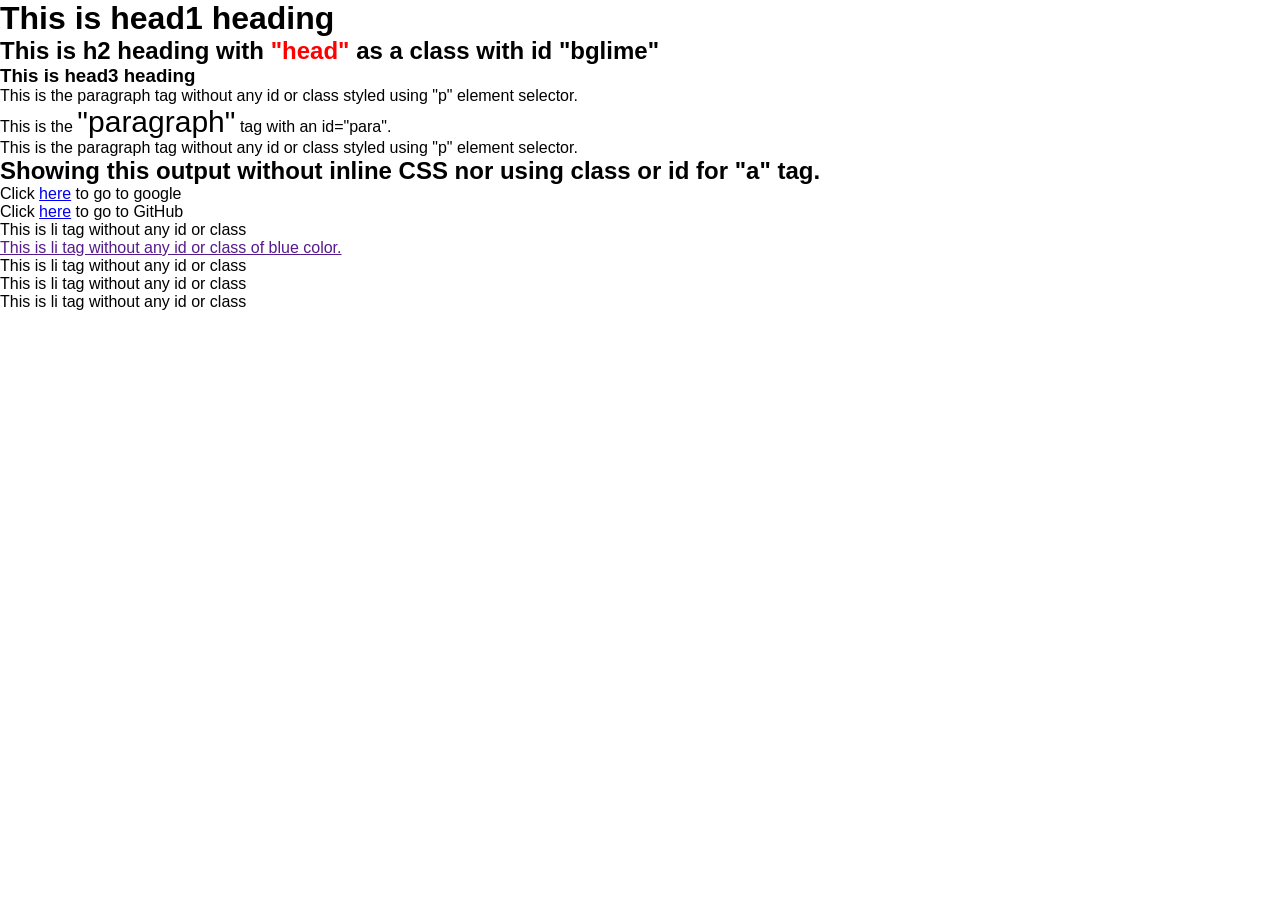
<file: cssheadings.html>
<!DOCTYPE html>
<html lang="en">
<head>
    <meta charset="UTF-8">
    <meta name="viewport" content="width=device-width, initial-scale=1.0">
    <title>CSS</title>
    <link rel="stylesheet" href="style.css">
</head>
<body>
    <!-- headings -->
    <h1 class="head">This is head1 heading</h1>
    <h2 class="head" id="bglime">This is h2 heading with <span style="color: red;"> "head"</span>  as a class with id "bglime"</h2>
    <h3 class="head">This is head3 heading</h3>

    <!-- paragraphs -->
    <p>This is the paragraph tag without any id or class styled using "p" element selector.</p>

    <p id="para">This is the <span style="color: black; font-size: 30px;">"paragraph"</span>  tag with an id="para".

    <p>This is the paragraph tag without any id or class styled using "p" element selector.</p>

    <h2>Showing this output without inline CSS nor using class or id for "a" tag.</h2>

    <!-- lists -->
    <ul>
        <li>Click <a href="#">here</a> to go to google</li>
        <li>Click <a href="#">here</a> to go to GitHub</li>
    </ul>

    <ol>
        <li>This is li tag without any id or class</li>
        <li><a href="">This is li tag without any id or class of blue color.</a></li>
        <li>This is li tag without any id or class</li>
        <li>This is li tag without any id or class</li>
        <li>This is li tag without any id or class</li>
    </ol>

   
</body>
</html>
</file>
<file: style.css>
*{
    margin: 0;
    padding: 0;
    box-sizing: border-box;
}
body{
    background-color: white;
    font-family:Verdana, Geneva, Tahoma, sans-serif;
    height: 100vh;
}
html{
    scroll-behavior: smooth;
    overflow-x: hidden;
}
/* navbar */
.navbar{
    height: 10%;
    background-color:aliceblue;
    padding: 15px 5%;
    border-bottom: 1px solid #eaeaea;
    display: flex;
    justify-content: space-between;
    align-items: center;
    position: relative;
}
.logo a{
    text-decoration: none;
    font-weight: 800;
    font-size: 25px;
    color:darkslategrey;
    font-family:Arial, Helvetica, sans-serif;
}
.nav ul{
    list-style: none;
    display: flex;
    gap: 36px;
}
.nav>ul>li>a{
    text-decoration: none;
    color:darkslategrey ;
    font-size: 16px;
    font-weight: 500;
    border-bottom: transparent;
}
.nav>ul>li>a:hover{
    color: black;
    border-bottom: 2px solid #2563eb;
}
.nav-right{
    display: flex;
    align-items: center;
    gap: 15px;
    position: relative;
}
.username{
    display: inline-block;
    font-weight: 500;
    font-size: 12px;
    color:#2563eb;
    font-family:Arial, Helvetica, sans-serif;
    background-color: #baebf7;
    border-radius: 8px;
    padding: 10px 12px;
    cursor: pointer;
}
.username:hover{
    background-color:white;
}
/* mobile view */
.hamburger-btn{
    display: none;
    border: none;
    cursor: pointer;
    padding: 5px;
    outline: none;
}
.hamburger-btn .bar{
    display: block;
    width: 22px;
    height: 3px;
    background-color: #333;
    border-radius: 2px;
    margin: 4px 0;
}
.mobile-menu{
    display: none;
    
}
/* hero section */
.hero{
    height: 90vh;
    padding: 0 8%;
    background-color:white;
    display: flex;
    align-items: center;
    justify-content: space-between;
    gap: 40px;
}
.heroleft{
    width: 50%;
}
.heroleft h1{
    font-size: 48px;
    color: #1e293b;
    font-weight: 800;
    margin-bottom: 20px;
}
.heroleft .highlight{
    color: #3b82f6;
}
.heroleft p{
    font-size: 15px;
    color: #677281;
    margin-bottom: 25px;
    line-height: 1.6;
}
.btn-book{
    background-color: #3b82f6;
    color: white;
    border: none;
    padding: 16px 16px;
    font-size: 12px;
    border-radius:18px;
    font-weight: 500;
    cursor: pointer;
    transition: 0.3s;
}
.btn-book:hover{
    background-color: #2563eb;
}
.heroright{
    width: 40%;
    text-align: right;
    display: flex;
    align-items: center;
    justify-content: center;
}
.heroright img{   
    width: 100%;
    animation: moveimg 2s ease-in  infinite ;
    transform-origin: center;
    
}

/* animation */
@keyframes moveimg{
    0%{
        transform: rotate(0deg) translate(30px) rotate(0deg);
    }
    25%{
       transform: rotate(90deg) translate(30px) rotate(-90deg) ; 
    }
    50%{
        transform: rotate(180deg) translate(30px) rotate(-180deg) ;
    }
    75%{
        transform: rotate(270deg) translate(30px) rotate(-270deg) scaleX(0.9);
    }
    100%{
        transform: rotate(360deg) translate(30px) rotate(-360deg) ;
    }
}
/* service overview section */
.service-overview{
    width: 100%;
    height: 15%;
    background-color:#2b8cff;
    display: flex;
    align-items:center;
    justify-content: space-around;
    color: #0b0e13;   
}
.services h3{
    font-size: 24px;
}
.services p{
    font-size: 12px;
    margin-top: 5px;
    opacity: 0.9;
    font-weight: 500;
}
/* booking section */
.booking{
    display: grid;
    grid-template-columns: 1.5fr 1fr;
    gap: 30px;
    padding: 40px 80px;
    background-color: #eaeaea;
}
.booking-left,
.added-items,
.booking-form{
    padding: 30px;
    border-radius: 15px;
    box-shadow: 0 5px 15px rgba(0,0,0, 0.1);
    margin-top: 20px;
}
.booking-left{
    background-color: white;
}
.added-items{
    background-color: white;
    margin-bottom: 20px;
}
.added-items h3{
    text-align: center;
    margin-bottom: 50px;
    font-size: 80px
}
table{
    width: 100%;
    border-collapse: collapse;
    margin-bottom: 25px;
}
table th{
    background-color: #ddd;
}
table th,
table td{
    padding: 10px;
    text-align: left;
    font-size: 12px;
    border-bottom: 1px solid #e2e8f0;
}
.booking-form{
    background-color: white;
}
.empty-mesg{
    padding: 30px 0;
    color: #888;
    text-align: center;
}
.info-icon{
    font-size: 18px;
    display: block;
    margin-bottom: 5px;
}
.info-icon i{
    font-size: 30px;
}
p small{
    opacity: 0.8;
}
.total{
    display: flex;
    justify-content: space-between;
    background-color: #f2f2f2;
    padding-top: 15px;
    padding: 10px 30px ;
    border-radius: 8px;
    margin-top: 15px;
    font-size: 15px;
    margin-bottom: 20px;
}
.booking h3{
    text-align: left;
    font-size: 15px;
    font-weight: bold;
    margin-bottom: 10px;
}
 
.form-grp{
    margin-bottom: 15px;
    flex: 1;
}
.form-row{
    display: flex;
    gap: 15px;
}
label{
    display: block;
    font-size: 12px;
    margin-bottom: 5px;
    font-weight: 600;
}
input{
    width: 100%;
    padding: 10px;
    border-radius: 6px;
    border: 1px solid #ddd;
    background-color: #f8fafc;
}
#bookingMesg{
    text-align: left;
    font-size: 12px;
    font-weight: 500;
    color: green;
}
.btn{
    border: none;
    padding: 10px 24px;
    border-radius: 8px;
    cursor: pointer;
    font-weight: 600;
    font-size: 12px;
}
.btn-book-now{
    background-color: #4f46e5;
    color: white;
    padding: 15px;
    width: 100%;
    margin-top: 10px;
}
.booking-left{
    background-color: white;
}
.booking-left h3{
    font-size: 25px;
    font-weight: 600;
}
.booking-left p{
    color: #888;
    opacity: 0.9;
    font-size: 15px;
    margin-bottom: 15px;
}
.bottom-mesg p{
    color:#4f46e5;
    font-size: 12px;
    margin-top: 10px;
}
/* service inside JS */
.service{
    display: flex;
    justify-content: space-between;
    align-items: center;
    padding: 18px;
    border-bottom: 1px solid #eee;
}
.service-des{
    display: flex;
    align-items: center;
    justify-content: space-evenly;
    gap: 40px;
}
.service-des h4{
    font-weight: 300;
}
.service-des span{
    color: #2b8cff;
}
.add-btn{
    background-color: #d4edda;
    color: #28a745;
    border: none;
    padding: 8px 15px;
    border-radius: 6px;
    cursor: pointer;
}
.remove-btn{
    background-color: #f8d7da;
    color: #dc3545;
    border: none;
    padding: 8px 15px;
    border-radius: 6px;
    cursor: pointer;
}
/* quality section */
.quality-des{
    height: 40%;
    width: 90%;
    background-color:#f2f2f2;
    display: flex;
    align-self: center;
    width: 100%;
    text-align: center;  
}
.qualities{
    display: grid;
    grid-template-columns: repeat(4,1fr);
    align-items: center;
    padding: 18px 30px;
    gap: 25px; 
}
.qualities div h3{
    font-size: 18px;
    font-weight: 800;
    margin-bottom: 12px;
}
.qualities div p{
    color:#666;
    font-size: 14px;
    line-height: 1.5;
}
.qualities div i{
    font-size: 40px;
    margin-bottom: 20px;
}
.qualities div h3:hover{
    color: #3b82f6;
}
/* news letter section */
.newsletter-section{
    background-color: #2b8cff;
    width: 100%;
    padding: 60px 10%;
    color: white;
    display: flex;
    align-items: center;
    justify-content: space-between;
    gap: 40px;
}
.news-letter{
    flex: 1;
}
.news-letter h1{
    font-size: 35px;
}
.form-detail{
    flex: 1;
    display: flex;
    gap: 15px;
    flex-wrap: wrap;
}
.details input{
    border: none;
    width: 100%;
    background:transparent;
    border: 1px solid #3b82f6;
    background-color: #8eb9ffce;
    border-radius: 0;
    outline: none;
    color: white;
}
.btn-subscribe{
    border: none;
    padding: 12px;
    width: 100%;
    margin-top: 15px;
    background: white;
    color:#3b82f6;
    cursor: pointer;
    transition: .3s;
    font-weight: 600;
}
.btn-subscribe:hover{
    background:#eaeaea;
}
/* footer */
footer{
    display: grid;
    grid-template-columns: repeat(4,1fr);
    gap: 40px;
    padding: 50px 10%;
    color: #333;
    background: #f2f2f2;
}
footer h2{
    font-size: 30px;
    margin-bottom: 25px;
}
footer h3{
    margin-bottom: 10px;
}
footer a{
    display: block;
    color: #888;
    text-decoration: none;
    margin: 8px 0;
    font-size: 15px;
}
footer a:hover{
    color: #2b8cff;
}
.social{
    display: flex;
    gap: 15px;
    margin-top: 15px;
}
footer p{
    color: #888;
    font-size: 15px;
}
.social i{
    width: 40px;
    height: 40px;
    font-size: 20px;
    display: flex;
    border-radius: 50%;
    justify-content: center;
    align-items: center;
    cursor: pointer;
    transition: 0.3s;
}
.social i:hover{
    transform: scale(1.15);
    background-color: #2b8cff;
}


/* tablet */
@media (max-width:900px){
    /* nav section */
    .navbar{
        padding: 0 5%;
    }
    .logo a{
        font-size: 16px;
    }
    .nav ul{
        gap: 20px;
    }
    .nav>ul>li>a{
        font-size: 13px;
    }
    .username{
        font-size: 13px;
    }
    /* hero section */
    .hero{
        padding: 40px 5%;
        gap: 20px;
    }
    .heroleft h1{
        font-size: 30px;
    }
    .heroleft p{
        font-size: 12px;
    }
    .heroright img{
        width: 80%;
    }
    .booking{
        grid-template-columns: 1fr;
    }
    .qualities{
        grid-template-columns: repeat(2,1fr);
    }
    .news-letter{
        flex-direction: column;
        text-align: center;
    }
    footer{
        grid-template-columns: repeat(2,1fr);
    }

}

/* mobile view */
@media(max-width:550px){
    .nav{
        display: none;
    }
    .hamburger-btn{
        display: block;
        position: relative;
        z-index: 110; 
    }
    .mobile-menu{
        display: none;
        position: absolute;
        top: 100%;
        right: -100%;
        height: 88vh;
        z-index: 100;
        transition: right 0.3s ease-in-out;
        align-items: center;
        justify-content: center; 
        background-color: #333;
        flex-direction: column;
    }
    .mobile-menu ul{
       width: 200px;
       text-align: center;
       padding: 0;
       list-style: none;
    } 
    .mobile-menu ul li {
        margin: 25px 0;
    }
    .mobile-menu ul li a{
        text-decoration: none;
        color: #ffffff;
        font-size: 600;
        font-size: 20px;
    }
    .hamburger-btn:focus + .mobile-menu{
        right: 0;
        display: flex;
    }
    .mobile-menu:bottom-focus, .navbar:focus-within .mobile-menu{
        display: flex;
        right: 0;
    }
    .hero{
        flex-direction: column;
        text-align: center;
        justify-content: center;
        padding: 30px 20px;
        gap: 50px;
    }
    .heroleft{
        width: 100%;
    }
    .heroright{
        width: 100%;
        text-align: center;
        order: -1;
    }
    .heroright img{
        width: 80%;
    }
    .service-overview{
        flex-direction: column;
        text-align: center;
        height: 22%;
    }
    .services p{
        font-size: 12px;
    }
    .service{
        font-size: 12px;
    }
    .service-des{
        gap: 10px;
    }
    .add-btn,
    .remove-btn{
        font-size: 12px;
    }
    
}
</file>
